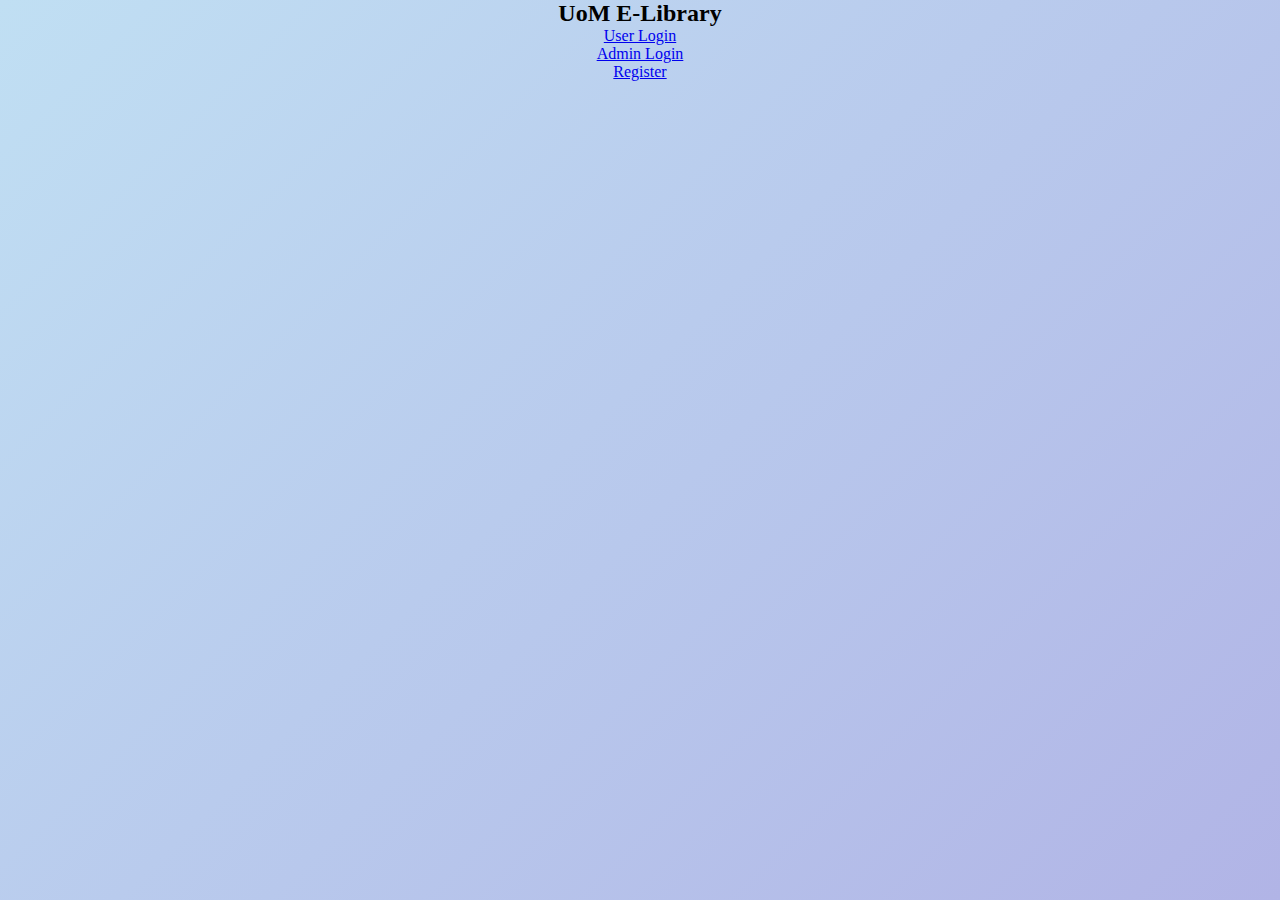
<file: index.html>
<!DOCTYPE html>
<html lang="en">

<head>
    <meta charset="UTF-8">
    <meta http-equiv="X-UA-Compatible" content="IE=edge">
    <meta name="viewport" content="width=device-width, initial-scale=1.0">
    <title>UoM E-Library</title>
    <link rel="stylesheet" href="./styles/styles.css">
    <link href="https://cdn.jsdelivr.net/npm/bootstrap@5.2.2/dist/css/bootstrap.min.css" rel="stylesheet" integrity="sha384-Zenh87qX5JnK2Jl0vWa8Ck2rdkQ2Bzep5IDxbcnCeuOxjzrPF/et3URy9Bv1WTRi" crossorigin="anonymous">
</head>

<body class="center">  

    <h2>UoM E-Library</h2>

    <p><a href="authentication/user-login.html">User Login</a></p>
    <p><a href="authentication/admin-login.html">Admin Login</a></p>
    <p><a href="#">Register</a></p>

</body>
</html>
</file>
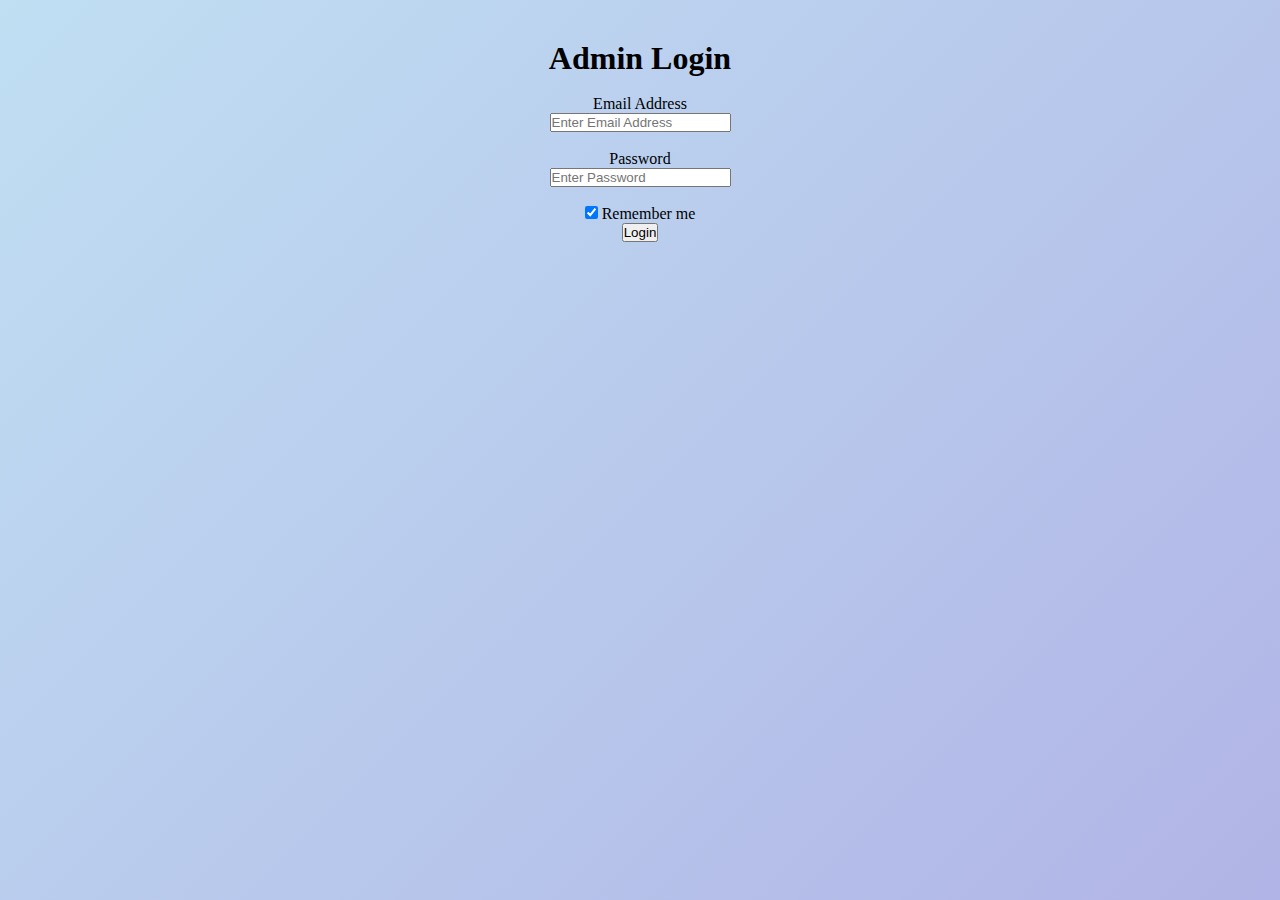
<file: authentication/admin-login.html>
<!DOCTYPE html>
<html lang="en">
<head>
    <meta charset="UTF-8">
    <meta http-equiv="X-UA-Compatible" content="IE=edge">
    <meta name="viewport" content="width=device-width, initial-scale=1.0">
    <title>UoM E-Library</title>
    <link rel="stylesheet" href="../styles/styles.css">
    <link href="https://cdn.jsdelivr.net/npm/bootstrap@5.2.2/dist/css/bootstrap.min.css" rel="stylesheet" integrity="sha384-Zenh87qX5JnK2Jl0vWa8Ck2rdkQ2Bzep5IDxbcnCeuOxjzrPF/et3URy9Bv1WTRi" crossorigin="anonymous">
</head>
<body class="auth-body">

    <h1>Admin Login</h1> <br>

    <form>  
        <div class="auth-container">   
            <label class="mb-2 fw-bold">Email Address</label> <br>
            <input type="email" placeholder="Enter Email Address" name="email" required> <br> <br>

            <label class="mb-2 fw-bold">Password</label> <br>
            <input class="mb-2" type="password" placeholder="Enter Password" name="password" required> <br> <br>

            <!-- Need to do something with the login button-->
            <input type="checkbox" checked="checked"> Remember me <br>
            <div class="row justify-content-center">
                <button id="button" type="submit" class="col-2 btn btn-outline-secondary">Login</button>
            </div> <br>

        </div>   
    </form>    

</body>
</html>
</file>
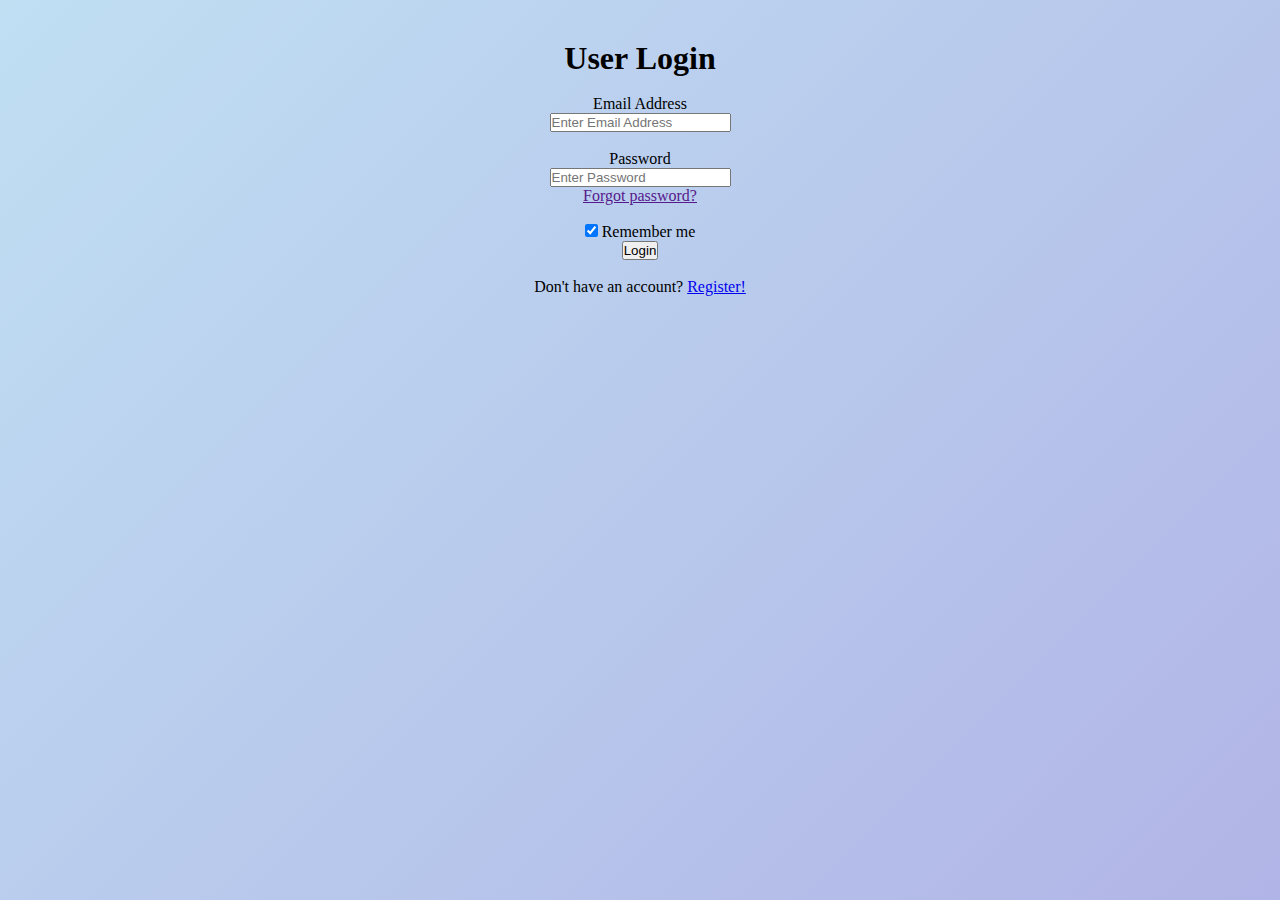
<file: authentication/user-login.html>
<!DOCTYPE html>
<html lang="en">
<head>
    <meta charset="UTF-8">
    <meta http-equiv="X-UA-Compatible" content="IE=edge">
    <meta name="viewport" content="width=device-width, initial-scale=1.0">
    <title>UoM E-Library</title>
    <link rel="stylesheet" href="../styles/styles.css">
    <link href="https://cdn.jsdelivr.net/npm/bootstrap@5.2.2/dist/css/bootstrap.min.css" rel="stylesheet" integrity="sha384-Zenh87qX5JnK2Jl0vWa8Ck2rdkQ2Bzep5IDxbcnCeuOxjzrPF/et3URy9Bv1WTRi" crossorigin="anonymous">
</head>
<body class="auth-body">

    <h1>User Login</h1> <br>

    <form>  
        <div class="auth-container">   
            <label class="mb-2 fw-bold">Email Address</label> <br>
            <input type="email" placeholder="Enter Email Address" name="email" required> <br> <br>

            <label class="mb-2 fw-bold">Password</label> <br>
            <input class="mb-2" type="password" placeholder="Enter Password" name="password" required> <br>
            
            <!-- Need to link the forget password-->
            <a href="">Forgot password?</a> <br> <br>

            <!-- Need to do something with the login button-->
            <input type="checkbox" checked="checked"> Remember me <br>
            <div class="row justify-content-center">
                <button id="button" type="submit" class="col-2 btn btn-outline-secondary">Login</button>
            </div> <br>

            <p>Don't have an account? <a href="#">Register!</a></p>

        </div>   
    </form>     


</body>
</html>
</file>
<file: styles/styles.css>
* {
    margin: 0;
    padding: 0;
    box-sizing: border-box;
}
  
html {
    height: 100%;
}

body{
    background-color: #ceebff;
    background-image: linear-gradient(135deg, #c0dff3 0%, #b1b4e6 100%);
    height: 100%;
}

.center {
    text-align: center;
}

.auth-body {
    background-color: #f5f5f5;
    padding: 40px;
    border-radius: 5px;

    text-align: center;
}

.form__label {
    font-family: 'Roboto', sans-serif;
    font-size: 1.2rem;
    margin-left: 2rem;
    margin-top: 0.7rem;
    display: block;
    transition: all 0.3s;
    transform: translateY(0rem);
  }
  
  .form__input {
    font-family: 'Roboto', sans-serif;
    color: #333;
    font-size: 1.2rem;
      margin: 0 auto;
    padding: 1.5rem 2rem;
    border-radius: 0.2rem;
    background-color: rgb(255, 255, 255);
    border: none;
    width: 90%;
    display: block;
    border-bottom: 0.3rem solid transparent;
    transition: all 0.3s;
  }
  
  .form__input:placeholder-shown + .form__label {
    opacity: 0;
    visibility: hidden;
    -webkit-transform: translateY(-4rem);
    transform: translateY(-4rem);
  }
</file>
